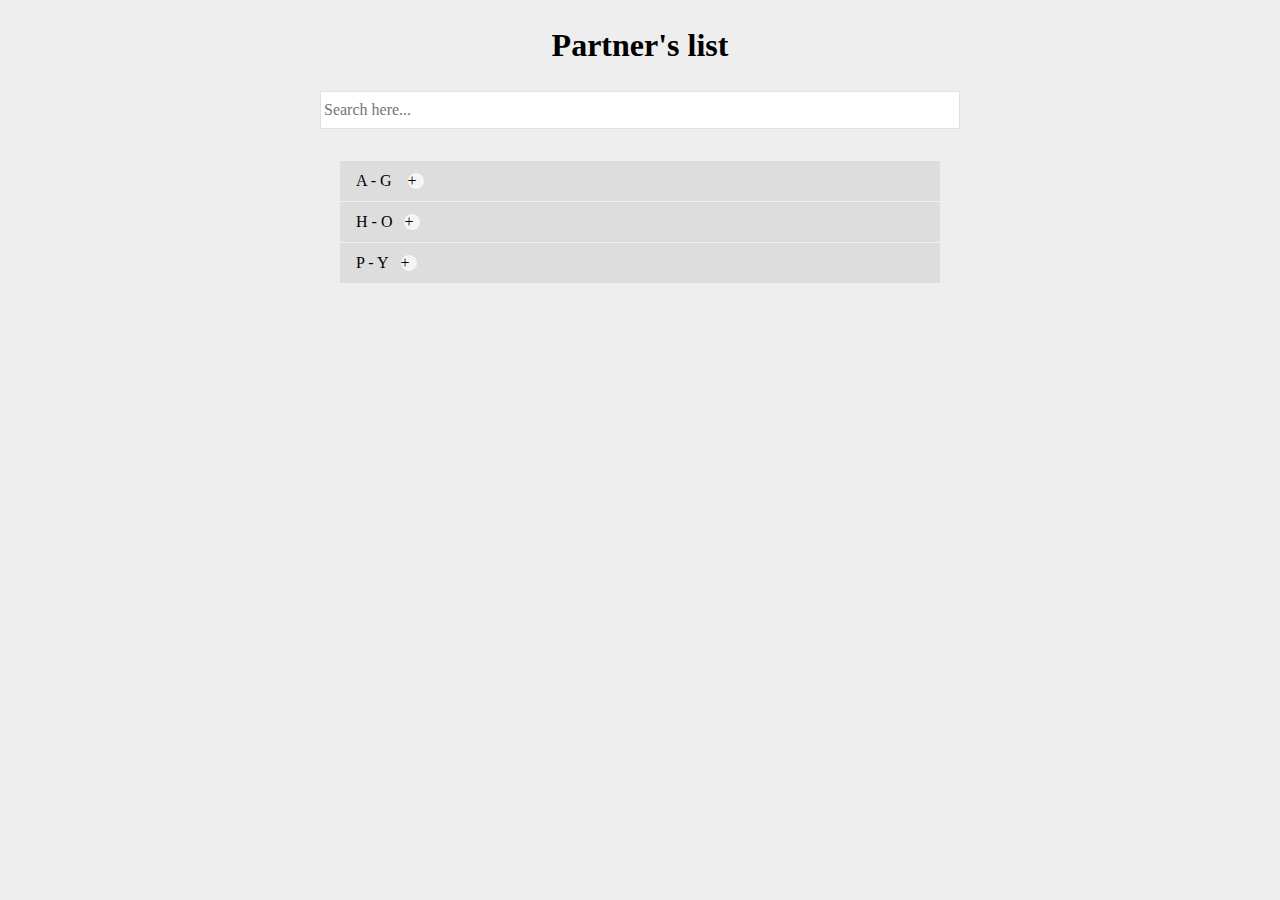
<file: docs/index.html>
<!DOCTYPE html>
<!--[if lt IE 7]>      <html class="no-js lt-ie9 lt-ie8 lt-ie7"> <![endif]-->
<!--[if IE 7]>         <html class="no-js lt-ie9 lt-ie8"> <![endif]-->
<!--[if IE 8]>         <html class="no-js lt-ie9"> <![endif]-->
<!--[if gt IE 8]><!-->
<html class="no-js">
<!--<![endif]-->

<head>
    <meta charset="utf-8">
    <meta http-equiv="X-UA-Compatible" content="IE=edge">
    <title></title>
    <meta name="description" content="">
    <meta name="viewport" content="width=device-width, initial-scale=1">
    <link rel="stylesheet" href="">
    <style>
        body,
        input,
        button {
            font-family: palatino;
            font-size: 12pt;
        }

        input {
            width: 50%;
            height: 30px;
            padding: 3px;
            border: 1px solid #DDE1E4;
            margin: 0 auto;
            display: block;
        }

        select {
            width: 50%;
            position: relative;
            left: -17px;
            margin: 0;
            border: 1px solid #DDE1E4;
            border-top: none;
            font-size: 9pt;
        }

        datalist {
            display: none;
        }

        option {
            padding: 3px;
        }

        h1 {
            text-align: center;
        }


        /* to hide datalist arrow in webkit */

        input::-webkit-calendar-picker-indicator {
            display: none;
        }
        body {
        background-color: #eee;
        line-height: 1.5;
    }

    .accordion-container {
        width: 70%;
        max-width: 600px;
        margin: 2em auto;
        background-color: #fff;
        border-radius: 1em;
    }

    .hidden-content {
        max-height: 0;
        overflow: hidden;
        cursor: pointer;
        transition: 0.3s linear;
        opacity: 0;
    }

    .hidden-content-container {
        padding: .5em 1em;
    }

    .show {
        transition: 0.3s linear;
        max-height: 80em;
        opacity: 1;
        overflow-y: scroll;
    }

    .toggle-hidden-content {
        cursor: pointer;
        background-color: #ddd;
        border-bottom: 1px solid #eee;
        padding: .5em 1em;
    }

    .date {
        display: inline-block;
    }

    .toggle-hidden-content:after {
        content: '+';
        margin-left: .75em;
        background-color: #f5f5f5;
        border-radius: .5em;
        width: 1em;
        height: 1em;
        text-align: left;
        margin: 0 0 0 .75em;
        line-height: 1em;
        display: inline-block;
        /*  transition: color .3s;*/
    }

    .toggle-hidden-content.active:after {
        content: "-";
    }
    </style>
</head>

<body>
    <!--[if lt IE 7]>
            <p class="browsehappy">You are using an <strong>outdated</strong> browser. Please <a href="#">upgrade your browser</a> to improve your experience.</p>
        <![endif]-->
        <h1>Partner's list</h1>
    <input type="text" list=text_editors class="autofiller" placeholder="Search here..." />
    <datalist id="text_editors">
        <select multiple size=8>
            <option value="Acclaim Ability"><a href="http://www.acclaimability.com/">Acclaim Ability</a>
            <option value="Agilec"><a href="https://agilec.ca/">Agilec</a>
            <option value="Algonquin College"><a href="https://www.algonquincollege.com/">Algonquin College</a>
            <option value="Boys and Girls Club of Ottawa"><a href="http://ottawa.bgccan.com/">Boys and Girls Club of
                    Ottawa</a>
            <option value="Canadian Career Academy"><a href="https://www.canadacareer.ca/">Canadian Career Academy</a>
            <option value="Canadian Centre for Men and Families"><a href="https://menandfamilies.org/">Canadian Centre
                    for Men and Families</a>
            <option value="Canadian Mental Health Association"><a href="https://cmha.ca/">Canadian Mental Health
                    Association</a>
            <option value="Capital Rainbow Refuge"><a href="http://www.capitalrainbow.ca/">Capital Rainbow Refuge</a>
            <option value="Carleton University"><a href="https://carleton.ca/">Carleton University</a>
            <option value="Catholic Centre for Immigrants"><a href="http://www.cciottawa.ca/">Catholic Centre for
                    Immigrants</a>
            <option value="Causeway Centre"> <a href="https://www.causewayworkcentre.org/">Causeway Centre</a>
            <option value="Citizen Advocacy of Ottawa"> <a href="https://www.citizenadvocacy.org/">Citizen Advocacy of
                    Ottawa</a>
            <option value="City of Ottawa"><a href="https://ottawa.ca/">City of Ottawa</a>
            <option value="Community Employment Resource Centre – Kanata"><a href="https://www.cercottawa.ca/">Community Employment Resource Centre – Kanata</a>
            <option value="Cooperation Integration Canada"><a href="http://www.cican.ca/">Cooperation Integration
                    Canada</a>
            <option value="Correctional Services of Canada"><a href="https://www.csc-scc.gc.ca/">Correctional Services
                    of Canada</a>
            <option value="CVE Inc."><a href="http://www.cve.ca/">CVE Inc.</a>
            <option value="David’s Hair Design"> David’s Hair Design
            <option value="Eastern Ottawa Resource Centre"><a href="https://www.eorc-creo.ca/">Eastern Ottawa Resource
                    Centre</a>
            <option value="Economic and Social Council of Ottawa"><a href="https://www.cesoc.ca/">Economic and Social
                    Council of Ottawa</a>
            <option value="Employment Ontario"><a href="https://www.ontario.ca/page/employment-ontario">Employment
                    Ontario</a>
            <option value="Forum for Young Canadians"><a href="http://forum.ca/?lang=en">Forum for Young Canadians</a>
            <option value="Glengarry Inter-Agency Group"><a href="https://www.giag.ca/">Glengarry Inter-Agency Group</a>
            <option value="Hire Immigrants Ottawa"><a href="http://www.hireimmigrantsottawa.ca/">Hire Immigrants
                    Ottawa</a>
            <option value="HT Hospitality Training Inc."><a href="https://www.go2ht.com/">HT Hospitality Training
                    Inc.</a>
            <option value="In-Tac"><a href="https://in-tac.ca/">In-Tac</a>
            <option value="John Howard Society"><a href="http://johnhoward.ca/">John Howard Society</a>
            <option value="Kagita Mikam"><a href="https://www.facebook.com/KagitaMikam/">Kagita Mikam</a>
            <option value="L’Envol"><a href="https://lenvol.ecolecatholique.ca/">L’Envol</a>
            <option value="La Cité Collégiale"><a href="https://www.collegelacite.ca/">La Cité Collégiale</a>
            <option value="Legal Aid Ontario"><a href="https://www.legalaid.on.ca/en/">Legal Aid Ontario</a>
            <option value="Live, Work, Play"><a href="https://liveworkplay.ca/">Live, Work, Play</a>
            <option value="March of Dimes"><a href="https://www.marchofdimes.ca/">March of Dimes</a>
            <option value="Military Family Resource Centre"><a
                    href="https://www.cafconnection.ca/National/Programs-Services/Deployment-Support/Deployment-Support-for-Families/Military-Family-Resource-Centres-(MFRC).aspx">Military
                    Family Resource Centre</a>
            <option value="Neil Squire Society"><a href="https://www.neilsquire.ca/">Neil Squire Society</a>
            <option value="Northern Lights Canada"><a
                    href="https://www.canada.ca/en/canadian-heritage/campaigns/sound-light-show.html">Northern Lights
                    Canada</a>
            <option value="O’Bois"><a href="http://oboisinternational.com/">O’Bois</a>
            <option value="Odawa Native Friendship Centre"><a href="http://www.odawa.on.ca/">Odawa Native Friendship
                    Centre</a>
            <option value="Ontario Disability Benefits"><a
                    href="https://www.mcss.gov.on.ca/en/mcss/programs/social/odsp/">Ontario Disability Benefits</a>
            <option value="Ontario Works"><a href="https://www.mcss.gov.on.ca/en/mcss/programs/social/ow/">Ontario
                    Works</a>
            <option value="Operation Come Home"><a href="http://operationcomehome.ca/">Operation Come Home</a>
            <option value="Options Bytown"><a href="https://www.optionsbytown.com/">Options Bytown</a>
            <option value="Orleans – Cumberland Resource Centre"><a href="https://www.crcoc.ca/en/">Orleans – Cumberland
                    Resource Centre</a>
            <option value="Ottawa Booth Centre"><a href="http://www.ottawaboothcentre.org/">Ottawa Booth Centre</a>
            <option value="Ottawa Catholic School Board"><a href="https://www.ocsb.ca/">Ottawa Catholic School Board</a>
            <option value="Ottawa Community Immigrant Services Organization"><a href="https://ociso.org/">Ottawa
                    Community Immigrant Services Organization</a>
            <option value="Ottawa Innercity Ministries"><a href="https://www.ottawainnercityministries.ca/">Ottawa
                    Innercity Ministries</a>
            <option value="Ottawa Mission"><a href="https://ottawamission.com/">Ottawa Mission</a>
            <option value="Parkdale Food Centre"><a href="https://parkdalefoodcentre.ca/">Parkdale Food Centre</a>
            <option value="People, Words &amp; Change"><a href="https://pwc-ottawa.ca/">People, Words &amp; Change</a>
            <option value="Performance Plus Rehabilitative Care Inc."><a
                    href="http://www.pprc.ca/en/home.aspx">Performance Plus Rehabilitative Care Inc.</a>
            <option value="Pinecrest-Queensway Community Support Centre"><a
                    href="http://www.pqchc.com/">Pinecrest-Queensway Community Support Centre</a>
            <option value="Rideau-Rockcliffe Community Resource Centre"><a
                    href="https://www.crcrr.org/en/">Rideau-Rockcliffe Community Resource Centre</a>
            <option value="Rise Asset Development"><a href="https://riseassetdevelopment.com/">Rise Asset
                    Development</a>
            <option value="Robert Half Technology"><a href="https://www.roberthalf.com/">Robert Half Technology</a>
            <option value="Rock Paper Scissors Hair Salon"> <a href="https://www.rpsottawa.com/">Rock Paper Scissors
                    Hair Salon</a>
            <option value="Royal Ottawa"> <a href="http://www.theroyal.ca/">Royal Ottawa</a>
            <option value="Salus Community Mental Health Services"> <a href="https://www.salusottawa.org/">Salus
                    Community Mental Health Services</a>
            <option value="Sandy Hill Community Resource Centre"> <a href="https://www.shchc.ca/">Sandy Hill Community
                    Resource Centre</a>
            <option value="Serenity House"> <a href="http://www.serenityhouseottawa.com/">Serenity House</a>
            <option value="Shepherds of Good Hope"> <a href="https://www.sghottawa.com/">Shepherds of Good Hope</a>
            <option value="Social Planning Council of Ottawa"> <a href="https://www.spcottawa.on.ca/">Social Planning
                    Council of Ottawa</a>
            <option value="Somerset West Community Health Centre"> <a href="https://swchc.on.ca/">Somerset West
                    Community Health Centre</a>
            <option value="St.Lawrence College"> <a href="https://www.stlawrencecollege.ca/">St.Lawrence College</a>
            <option value="The Salvation Army Bethany Hope Centre"> <a href="https://bethanyhopecentre.org/">The
                    Salvation Army Bethany Hope Centre</a>
            <option value="United Way"> <a href="http://www.unitedway.ca/">United Way</a>
            <option value="University of Ottawa"> <a href="https://www.uottawa.ca/">University of Ottawa</a>
            <option value="Vanier Community Support Centre"> <a href="http://www.cscvanier.com/">Vanier Community
                    Support Centre</a>
            <option value="Wabano"> <a href="https://wabano.com/">Wabano</a>
            <option value="Willis College"> <a href="https://info.williscollege.com/">Willis College</a>
            <option value="World Skills, Ottawa"> <a href="https://ottawa-worldskills.org/">World Skills, Ottawa</a>
            <option value="YMCA"> <a href="https://ywcacanada.ca/">YMCA</a>
            <option value="Youth Services Bureau"> <a href="https://www.ysb.ca/">Youth Services Bureau</a>
            <option value="Youturn"> <a href="https://www.youturn.ca/">Youturn</a>
        </select>
    </datalist>
    <div class="accordion-container">
        <div class="toggle-hidden-content">A - G </div>

        <div class="hidden-content">
            <div class="hidden-content-container">
                <a href="http://www.acclaimability.com/">Acclaim Ability</a><br>
                <a href="https://agilec.ca/">Agilec</a><br>
                <a href="https://www.algonquincollege.com/">Algonquin College</a><br>
                <a href="http://ottawa.bgccan.com/">Boys and Girls Club of Ottawa</a><br>
                <a href="https://www.canadacareer.ca/">Canadian Career Academy</a><br>
                <a href="https://menandfamilies.org/">Canadian Centre for Men and Families</a><br>
                <a href="https://cmha.ca/">Canadian Mental Health Association</a><br>
                <a href="http://www.capitalrainbow.ca/">Capital Rainbow Refuge</a><br>
                <a href="https://carleton.ca/">Carleton University</a><br>
                <a href="http://www.cciottawa.ca/">Catholic Centre for Immigrants</a><br>
                <a href="https://www.causewayworkcentre.org/">Causeway Centre</a><br>
                <a href="https://www.citizenadvocacy.org/">Citizen Advocacy of Ottawa</a><br>
                <a href="https://ottawa.ca/">City of Ottawa</a><br>
                <a href="https://www.cercottawa.ca/">Community Employment Resource Centre – Kanata</a><br>
                <a href="http://www.cican.ca/">Cooperation Integration Canada</a><br>
                <a href="https://www.csc-scc.gc.ca/">Correctional Services of Canada</a><br>
                <a href="http://www.cve.ca/">CVE Inc.</a><br>
                David’s Hair Design<br>
                <a href="https://www.eorc-creo.ca/">Eastern Ottawa Resource Centre</a><br>
                <a href="https://www.cesoc.ca/">Economic and Social Council of Ottawa</a><br>
                <a href="https://www.ontario.ca/page/employment-ontario">Employment Ontario</a><br>
                <a href="http://forum.ca/?lang=en">Forum for Young Canadians</a><br>
                <a href="https://www.giag.ca/">Glengarry Inter-Agency Group</a><br>
            </div>
        </div>

        <div class="toggle-hidden-content">H - O</div>

        <div class="hidden-content">
            <div class="hidden-content-container">
                <a href="http://www.hireimmigrantsottawa.ca/">Hire Immigrants Ottawa</a><br>
                <a href="https://www.go2ht.com/">HT Hospitality Training Inc.</a><br>
                <a href="https://in-tac.ca/">In-Tac</a><br>
                <a href="http://johnhoward.ca/">John Howard Society</a><br>
                <a href="https://www.facebook.com/KagitaMikam/">Kagita Mikam</a><br>
                <a href="https://lenvol.ecolecatholique.ca/">L’Envol</a><br>
                <a href="https://www.collegelacite.ca/">La Cité Collégiale</a><br>
                <a href="https://www.legalaid.on.ca/en/">Legal Aid Ontario</a><br>
                <a href="https://liveworkplay.ca/">Live, Work, Play</a><br>
                <a href="https://www.marchofdimes.ca/">March of Dimes</a><br>
                <a href="https://www.cafconnection.ca/National/Programs-Services/Deployment-Support/Deployment-Support-for-Families/Military-Family-Resource-Centres-(MFRC).aspx">Military
                    Family Resource Centre</a><br>
                <a href="https://www.neilsquire.ca/">Neil Squire Society</a><br>
                <a href="https://www.canada.ca/en/canadian-heritage/campaigns/sound-light-show.html">Northern Lights Canada</a><br>
                <a href="http://oboisinternational.com/">O’Bois</a><br>
                <a href="http://www.odawa.on.ca/">Odawa Native Friendship Centre</a><br>
                <a href="https://www.mcss.gov.on.ca/en/mcss/programs/social/odsp/">Ontario Disability Benefits</a><br>
               <a href="https://www.mcss.gov.on.ca/en/mcss/programs/social/ow/">Ontario Works</a><br>
                <a href="http://operationcomehome.ca/">Operation Come Home</a><br>
                <a href="https://www.optionsbytown.com/">Options Bytown</a><br>
                <a href="https://www.crcoc.ca/en/">Orleans – Cumberland
                    Resource Centre</a><br>
                <a href="http://www.ottawaboothcentre.org/">Ottawa Booth Centre</a><br>
                <a href="https://www.ocsb.ca/">Ottawa Catholic School Board</a><br>
                <a href="https://ociso.org/">Ottawa Community Immigrant Services Organization</a><br>
                <a href="https://www.ottawainnercityministries.ca/">Ottawa Innercity Ministries</a><br>
                <a href="https://ottawamission.com/">Ottawa Mission</a><br>
            </div>
        </div>

        <div class="toggle-hidden-content">P - Y</div>
        <div class="hidden-content">
            <div class="hidden-content-container">
                <a href="https://parkdalefoodcentre.ca/">Parkdale Food Centre</a><br>
                <a href="https://pwc-ottawa.ca/">People, Words &amp; Change</a><br>
                <a href="http://www.pprc.ca/en/home.aspx">Performance Plus Rehabilitative Care Inc.</a><br>
                <a href="http://www.pqchc.com/">Pinecrest-Queensway Community Support Centre</a><br>
                <a href="https://www.crcrr.org/en/">Rideau-Rockcliffe Community Resource Centre</a><br>
                <a href="https://riseassetdevelopment.com/">Rise Asset Development</a><br>
                <a href="https://www.roberthalf.com/">Robert Half Technology</a><br>
                <a href="https://www.rpsottawa.com/">Rock Paper Scissors Hair Salon</a><br>
                <a href="http://www.theroyal.ca/">Royal Ottawa</a><br>
                <a href="https://www.salusottawa.org/">Salus Community Mental Health Services</a><br>
                <a href="https://www.shchc.ca/">Sandy Hill Community Resource Centre</a><br>
                <a href="http://www.serenityhouseottawa.com/">Serenity House</a><br>
                <a href="https://www.sghottawa.com/">Shepherds of Good Hope</a><br>
                <a href="https://www.spcottawa.on.ca/">Social Planning Council of Ottawa</a><br>
                <a href="https://swchc.on.ca/">Somerset West Community Health Centre</a><br>
                <a href="https://www.stlawrencecollege.ca/">St.Lawrence College</a><br>
                <a href="https://bethanyhopecentre.org/">The Salvation Army Bethany Hope Centre</a><br>
                <a href="http://www.unitedway.ca/">United Way</a><br>
                <a href="https://www.uottawa.ca/">University of Ottawa</a><br>
                <a href="http://www.cscvanier.com/">Vanier Community Support Centre</a><br>
                <a href="https://wabano.com/">Wabano</a><br>
                <a href="https://info.williscollege.com/">Willis College</a><br>
                <a href="https://ottawa-worldskills.org/">World Skills, Ottawa</a><br>
                <a href="https://ywcacanada.ca/">YMCA</a><br>
                <a href="https://www.ysb.ca/">Youth Services Bureau</a><br>
                <a href="https://www.youturn.ca/">Youturn</a><br>
            </div>
        </div>
    </div>
    <script async defer>
        var toggleHiddenContentButtons = document.getElementsByClassName("toggle-hidden-content");

        var i;

        for (i = 0; i < toggleHiddenContentButtons.length; i++) {
            toggleHiddenContentButtons[i].onclick = function (e) {
                this.classList.toggle("active");
                this.nextElementSibling.classList.toggle("show");
            }
        }
    </script>
    <script async defer>
        button = document.querySelector('button');
        datalist = document.querySelector('datalist');
        select = document.querySelector('select');
        options = select.options;

        /* on arrow button click, show/hide the DDL*/
        button.addEventListener('click', toggle_ddl);

        function toggle_ddl() {
            if (datalist.style.display === '') {
                datalist.style.display = 'block';
                this.textContent = "▲";
                /* If input already has a value, select that option from DDL */
                var val = input.value;
                for (var i = 0; i < options.length; i++) {
                    if (options[i].text === val) {
                        select.selectedIndex = i;
                        break;
                    }
                }
            } else hide_select();
        }

        /* when user selects an option from DDL, write it to text field */
        select.addEventListener('change', fill_input);

        function fill_input() {
            input.value = options[this.selectedIndex].value;
            hide_select();
        }

        /* when user wants to type in text field, hide DDL */
        input = document.querySelector('input');
        input.addEventListener('focus', hide_select);

        function hide_select() {
            datalist.style.display = '';
            button.textContent = "▼";
        }

        /////////////////////////////////

        function fillValues() {
            var value = $("#fromInput").val();
            var fields = $(".autofiller");
            fields.each(function (i) {
                $(this).val(value);
            });
        }

        $("#filler").click(fillValues);
    </script>
</body>

</html>
</file>
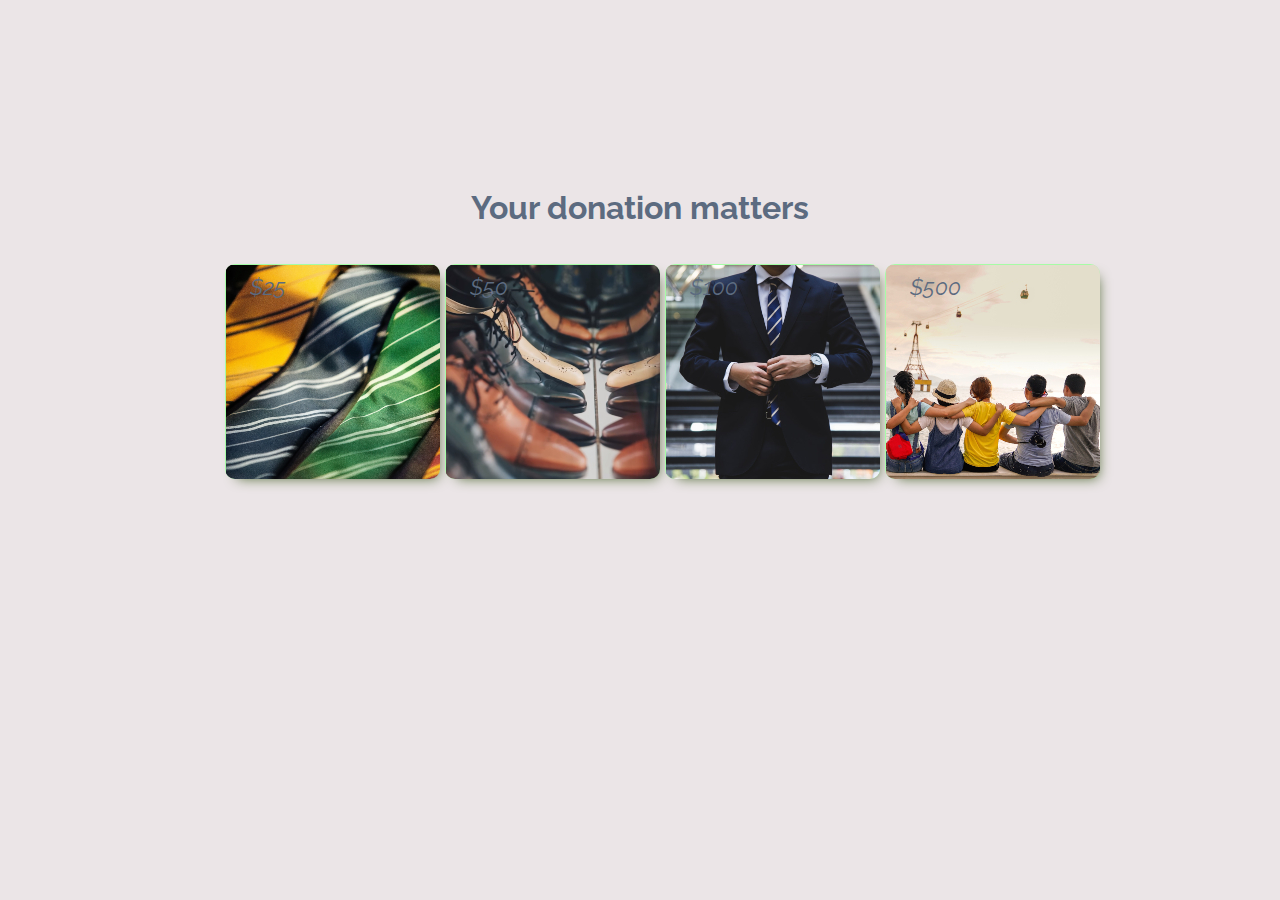
<file: donation infographics/index.html>
<!DOCTYPE html>
<!--[if lt IE 7]>      <html class="no-js lt-ie9 lt-ie8 lt-ie7"> <![endif]-->
<!--[if IE 7]>         <html class="no-js lt-ie9 lt-ie8"> <![endif]-->
<!--[if IE 8]>         <html class="no-js lt-ie9"> <![endif]-->
<!--[if gt IE 8]><!--> <html class="no-js"> <!--<![endif]-->
    <head>
        <meta charset="utf-8">
        <meta http-equiv="X-UA-Compatible" content="IE=edge">
        <title>Donation infographics</title>
        <meta name="description" content="">
        <meta name="viewport" content="width=device-width, initial-scale=1">
        <link rel="stylesheet" href="styles.css">
        <link rel="stylesheet" href="https://use.fontawesome.com/releases/v5.8.2/css/all.css"
        integrity="sha384-oS3vJWv+0UjzBfQzYUhtDYW+Pj2yciDJxpsK1OYPAYjqT085Qq/1cq5FLXAZQ7Ay" crossorigin="anonymous">
        <link href="https://fonts.googleapis.com/css?family=Raleway:400,700|Roboto+Slab&display=swap" rel="stylesheet">
    </head>
    <body>
        <!--[if lt IE 7]>
            <p class="browsehappy">You are using an <strong>outdated</strong> browser. Please <a href="#">upgrade your browser</a> to improve your experience.</p>
        <![endif]-->

        <div class="demo-container wrapper">
	        <h1>Your donation matters</h1>
            <!-- start: section -->
            <section id="items" class="clearfix">
                <ul>
            
                    <li>
                        <div>
                            <div class="overlay-i">
                                <i class="fas fa-tags fa-lg">
                                <div class="overlay-span">
                                    $25
                                </div>
                                </i>
                            </div>
                            
                            <p>Provides him accessories for an interview or employment setting like a tie or shirt.</p>
                            <img alt="" src="tie.jpg" /></div>
                    </li>
                    <li>
                        <div>
                                <div class="overlay-i">
                                        <i class="fas fa-tags fa-lg">
                                        <div class="overlay-span">
                                            $50
                                        </div>
                                        </i>
                                    </div>
                            <p>Buys a blazer or pair of shoes for his interview.</p>
                            <img alt="" src="shoes.jpg" /> </div>
                    </li>
                    <li>
                        <div>
                                <div class="overlay-i">
                                        <i class="fas fa-tags fa-lg">
                                        <div class="overlay-span-large">
                                            $100
                                        </div>
                                        </i>
                                    </div>
                            <p>Provides 3 economically disadvantaged men access to our services.</p>
                            <img alt="" src="suit.jpg" /> </div>
                    </li>
                    <li>
                        <div>
                                <div class="overlay-i">
                                        <i class="fas fa-tags fa-lg">
                                        <div class="overlay-span-large">
                                            $500
                                        </div>
                                        </i>
                                    </div>
                            <p>Allows us to provide one month of services to our clients.</p>
                            <img alt="" src="friends.jpg" /> </div>
                    </li>
            
                </ul>
            </section>
            <!-- stop: section -->
            
        </div>
        <script src="" async defer></script>
    </body>
</html>
</file>
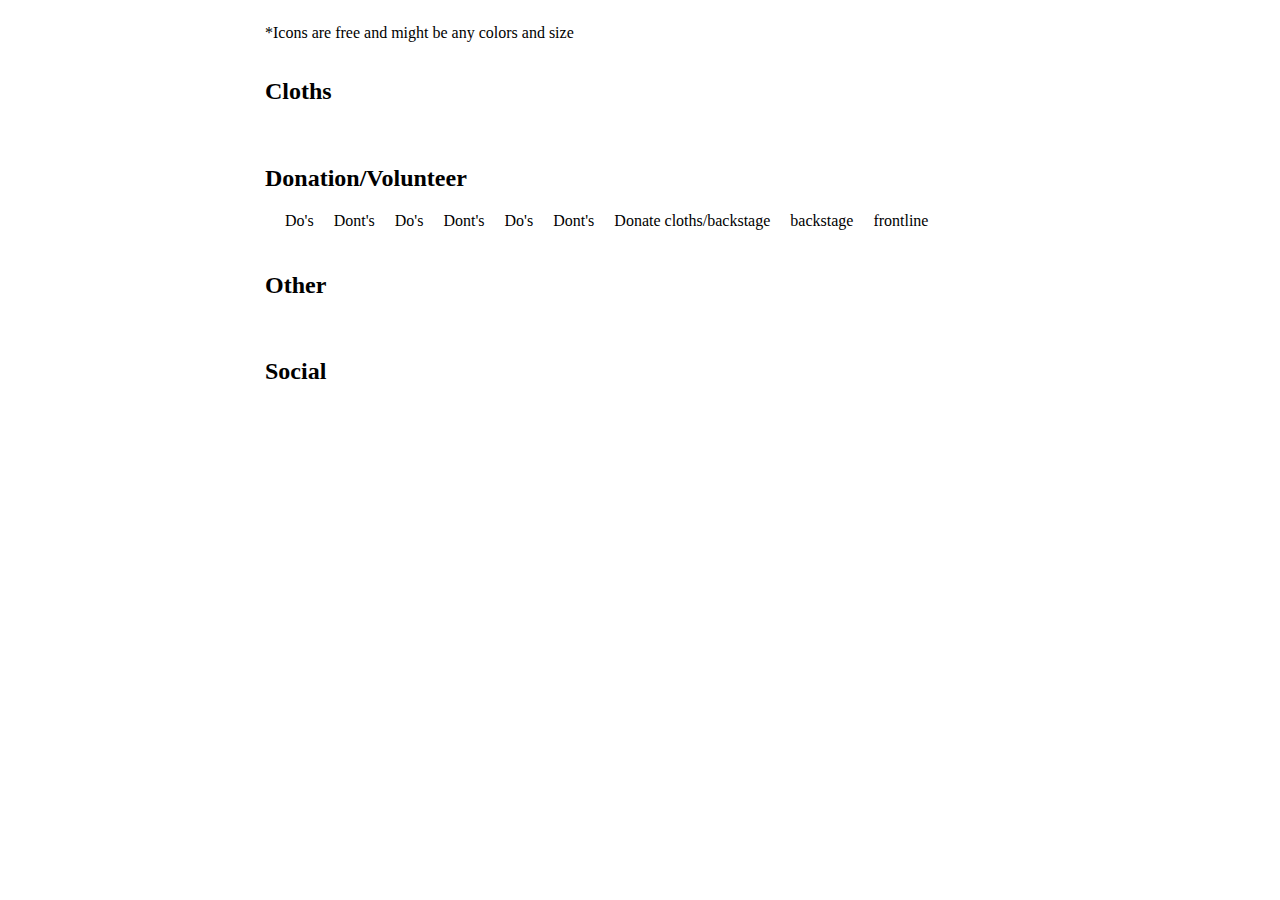
<file: icons/index.html>
<!DOCTYPE html>
<!--[if lt IE 7]>      <html class="no-js lt-ie9 lt-ie8 lt-ie7"> <![endif]-->
<!--[if IE 7]>         <html class="no-js lt-ie9 lt-ie8"> <![endif]-->
<!--[if IE 8]>         <html class="no-js lt-ie9"> <![endif]-->
<!--[if gt IE 8]><!-->
<html class="no-js">
<!--<![endif]-->

<head>
    <meta charset="utf-8">
    <meta http-equiv="X-UA-Compatible" content="IE=edge">
    <title>SHS Icons file</title>
    <meta name="description" content="">
    <meta name="viewport" content="width=device-width, initial-scale=1">
    <link rel="stylesheet" href="styles.css">
    <link rel="stylesheet" href="https://use.fontawesome.com/releases/v5.8.2/css/all.css"
        integrity="sha384-oS3vJWv+0UjzBfQzYUhtDYW+Pj2yciDJxpsK1OYPAYjqT085Qq/1cq5FLXAZQ7Ay" crossorigin="anonymous">
</head>

<body>
    <div class="box">
        <p>*Icons are free and might be any colors and size</p>
        <h2>Cloths</h2>
        <div class="flex-container">
            <i class="fab fa-black-tie fa-7x"></i>
            <i class="fas fa-user-tie fa-7x"></i>
            <i class="fas fa-shoe-prints fa-7x"></i>
            <i class="fas fa-socks fa-7x"></i>
            <i class="fas fa-tshirt fa-7x"></i>
            <i class="fas fa-briefcase fa-7x"></i>
            <i class="fas fa-mitten fa-7x"></i>
        </div>
        <h2>Donation/Volunteer</h2>
        <div class="flex-container">
            <i class="far fa-thumbs-up fa-7x"></i>Do's
            <i class="far fa-thumbs-down fa-7x"></i>Dont's
            <i class="fas fa-check fa-7x"></i>Do's
            <i class="fas fa-times fa-7x"></i>Dont's
            <i class="far fa-smile-beam fa-7x"></i>Do's
            <i class="far fa-frown fa-7x"></i>Dont's
            <i class="fas fa-people-carry fa-7x"></i>Donate cloths/backstage
            <i class="fas fa-person-booth fa-7x"></i>backstage
            <i class="fas fa-user-friends fa-7x"></i>frontline
            <i class="far fa-clock fa-7x"></i>
            <i class="fas fa-donate fa-7x"></i>
            <i class="fas fa-hand-holding-usd fa-7x"></i>
            <i class="fas fa-hand-holding-heart fa-7x"></i>
            <i class="fas fa-hands-helping fa-7x"></i>
            <i class="far fa-hand-paper fa-7x"></i>
        </div>
        <h2>Other</h2>
        <div class="flex-container">
            <i class="far fa-check-circle fa-7x"></i>
            <i class="fas fa-check fa-7x"></i>
            <i class="fas fa-tags fa-7x"></i>

            <i class="fas fa-handshake fa-7x"></i>
            <i class="fas fa-tasks fa-7x"></i>
        </div>
        <h2>Social </h2>
        <div class="flex-container">
            <i class="fab fa-twitter fa-7x"></i>
            <i class="fab fa-facebook fa-7x"></i>
            <i class="fab fa-linkedin fa-7x"></i>
        </div>
    </div>

    <script src="" async defer></script>
</body>

</html>
</file>
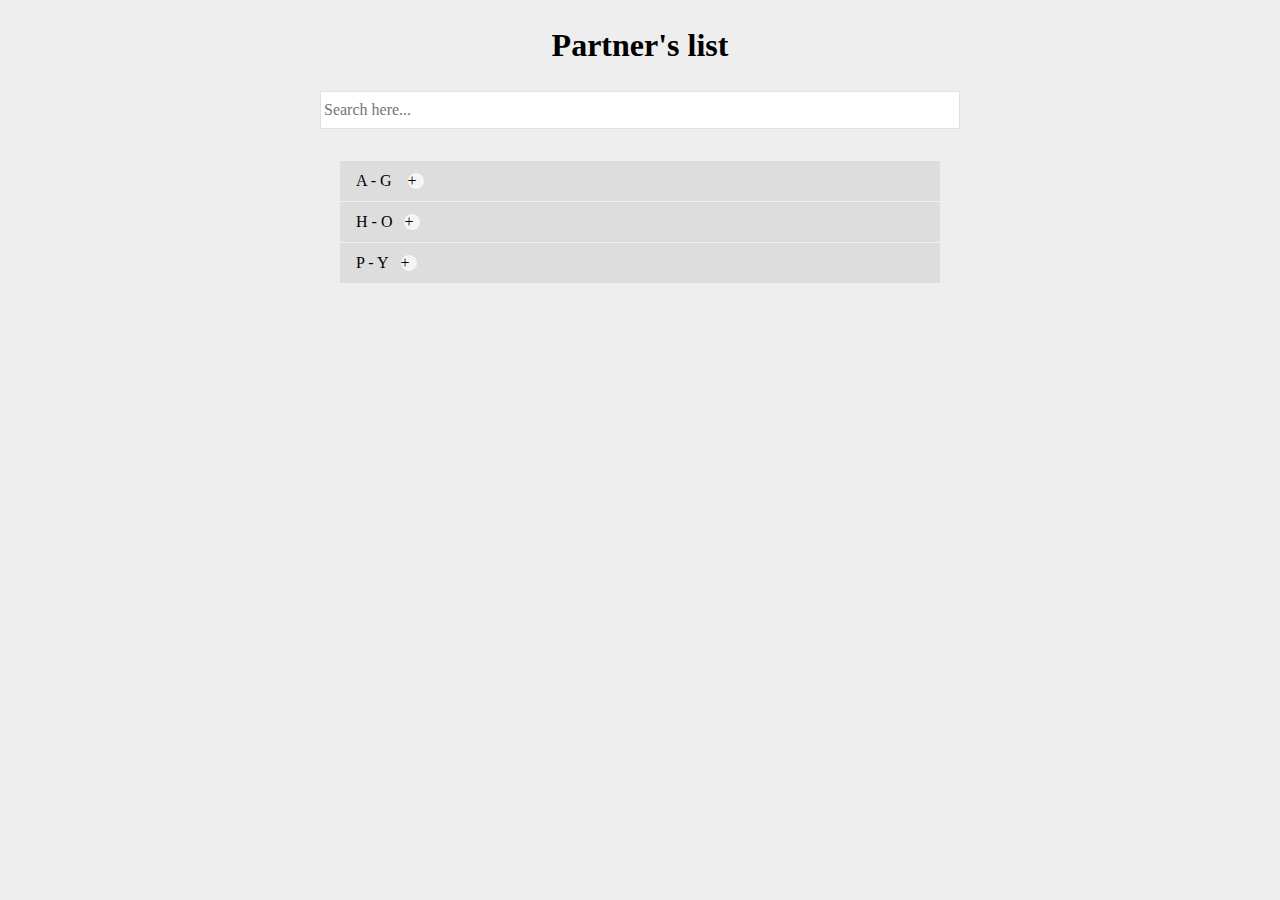
<file: docs/index.html.html>
<!DOCTYPE html>
<!--[if lt IE 7]>      <html class="no-js lt-ie9 lt-ie8 lt-ie7"> <![endif]-->
<!--[if IE 7]>         <html class="no-js lt-ie9 lt-ie8"> <![endif]-->
<!--[if IE 8]>         <html class="no-js lt-ie9"> <![endif]-->
<!--[if gt IE 8]><!-->
<html class="no-js">
<!--<![endif]-->

<head>
    <meta charset="utf-8">
    <meta http-equiv="X-UA-Compatible" content="IE=edge">
    <title></title>
    <meta name="description" content="">
    <meta name="viewport" content="width=device-width, initial-scale=1">
    <link rel="stylesheet" href="">
    <style>
        body,
        input,
        button {
            font-family: palatino;
            font-size: 12pt;
        }

        input {
            width: 50%;
            height: 30px;
            padding: 3px;
            border: 1px solid #DDE1E4;
            margin: 0 auto;
            display: block;
        }

        select {
            width: 50%;
            position: relative;
            left: -17px;
            margin: 0;
            border: 1px solid #DDE1E4;
            border-top: none;
            font-size: 9pt;
        }

        datalist {
            display: none;
        }

        option {
            padding: 3px;
        }

        h1 {
            text-align: center;
        }


        /* to hide datalist arrow in webkit */

        input::-webkit-calendar-picker-indicator {
            display: none;
        }
        body {
        background-color: #eee;
        line-height: 1.5;
    }

    .accordion-container {
        width: 70%;
        max-width: 600px;
        margin: 2em auto;
        background-color: #fff;
        border-radius: 1em;
    }

    .hidden-content {
        max-height: 0;
        overflow: hidden;
        cursor: pointer;
        transition: 0.3s linear;
        opacity: 0;
    }

    .hidden-content-container {
        padding: .5em 1em;
    }

    .show {
        transition: 0.3s linear;
        max-height: 80em;
        opacity: 1;
        overflow-y: scroll;
    }

    .toggle-hidden-content {
        cursor: pointer;
        background-color: #ddd;
        border-bottom: 1px solid #eee;
        padding: .5em 1em;
    }

    .date {
        display: inline-block;
    }

    .toggle-hidden-content:after {
        content: '+';
        margin-left: .75em;
        background-color: #f5f5f5;
        border-radius: .5em;
        width: 1em;
        height: 1em;
        text-align: left;
        margin: 0 0 0 .75em;
        line-height: 1em;
        display: inline-block;
        /*  transition: color .3s;*/
    }

    .toggle-hidden-content.active:after {
        content: "-";
    }
    </style>
</head>

<body>
    <!--[if lt IE 7]>
            <p class="browsehappy">You are using an <strong>outdated</strong> browser. Please <a href="#">upgrade your browser</a> to improve your experience.</p>
        <![endif]-->
        <h1>Partner's list</h1>
    <input type="text" list=text_editors class="autofiller" placeholder="Search here..." />
    <datalist id="text_editors">
        <select multiple size=8>
            <option value="Acclaim Ability"><a href="http://www.acclaimability.com/">Acclaim Ability</a>
            <option value="Agilec"><a href="https://agilec.ca/">Agilec</a>
            <option value="Algonquin College"><a href="https://www.algonquincollege.com/">Algonquin College</a>
            <option value="Boys and Girls Club of Ottawa"><a href="http://ottawa.bgccan.com/">Boys and Girls Club of
                    Ottawa</a>
            <option value="Canadian Career Academy"><a href="https://www.canadacareer.ca/">Canadian Career Academy</a>
            <option value="Canadian Centre for Men and Families"><a href="https://menandfamilies.org/">Canadian Centre
                    for Men and Families</a>
            <option value="Canadian Mental Health Association"><a href="https://cmha.ca/">Canadian Mental Health
                    Association</a>
            <option value="Capital Rainbow Refuge"><a href="http://www.capitalrainbow.ca/">Capital Rainbow Refuge</a>
            <option value="Carleton University"><a href="https://carleton.ca/">Carleton University</a>
            <option value="Catholic Centre for Immigrants"><a href="http://www.cciottawa.ca/">Catholic Centre for
                    Immigrants</a>
            <option value="Causeway Centre"> <a href="https://www.causewayworkcentre.org/">Causeway Centre</a>
            <option value="Citizen Advocacy of Ottawa"> <a href="https://www.citizenadvocacy.org/">Citizen Advocacy of
                    Ottawa</a>
            <option value="City of Ottawa"><a href="https://ottawa.ca/">City of Ottawa</a>
            <option value="Community Employment Resource Centre – Kanata"><a href="https://www.cercottawa.ca/">Community Employment Resource Centre – Kanata</a>
            <option value="Cooperation Integration Canada"><a href="http://www.cican.ca/">Cooperation Integration
                    Canada</a>
            <option value="Correctional Services of Canada"><a href="https://www.csc-scc.gc.ca/">Correctional Services
                    of Canada</a>
            <option value="CVE Inc."><a href="http://www.cve.ca/">CVE Inc.</a>
            <option value="David’s Hair Design"> David’s Hair Design
            <option value="Eastern Ottawa Resource Centre"><a href="https://www.eorc-creo.ca/">Eastern Ottawa Resource
                    Centre</a>
            <option value="Economic and Social Council of Ottawa"><a href="https://www.cesoc.ca/">Economic and Social
                    Council of Ottawa</a>
            <option value="Employment Ontario"><a href="https://www.ontario.ca/page/employment-ontario">Employment
                    Ontario</a>
            <option value="Forum for Young Canadians"><a href="http://forum.ca/?lang=en">Forum for Young Canadians</a>
            <option value="Glengarry Inter-Agency Group"><a href="https://www.giag.ca/">Glengarry Inter-Agency Group</a>
            <option value="Hire Immigrants Ottawa"><a href="http://www.hireimmigrantsottawa.ca/">Hire Immigrants
                    Ottawa</a>
            <option value="HT Hospitality Training Inc."><a href="https://www.go2ht.com/">HT Hospitality Training
                    Inc.</a>
            <option value="In-Tac"><a href="https://in-tac.ca/">In-Tac</a>
            <option value="John Howard Society"><a href="http://johnhoward.ca/">John Howard Society</a>
            <option value="Kagita Mikam"><a href="https://www.facebook.com/KagitaMikam/">Kagita Mikam</a>
            <option value="L’Envol"><a href="https://lenvol.ecolecatholique.ca/">L’Envol</a>
            <option value="La Cité Collégiale"><a href="https://www.collegelacite.ca/">La Cité Collégiale</a>
            <option value="Legal Aid Ontario"><a href="https://www.legalaid.on.ca/en/">Legal Aid Ontario</a>
            <option value="Live, Work, Play"><a href="https://liveworkplay.ca/">Live, Work, Play</a>
            <option value="March of Dimes"><a href="https://www.marchofdimes.ca/">March of Dimes</a>
            <option value="Military Family Resource Centre"><a
                    href="https://www.cafconnection.ca/National/Programs-Services/Deployment-Support/Deployment-Support-for-Families/Military-Family-Resource-Centres-(MFRC).aspx">Military
                    Family Resource Centre</a>
            <option value="Neil Squire Society"><a href="https://www.neilsquire.ca/">Neil Squire Society</a>
            <option value="Northern Lights Canada"><a
                    href="https://www.canada.ca/en/canadian-heritage/campaigns/sound-light-show.html">Northern Lights
                    Canada</a>
            <option value="O’Bois"><a href="http://oboisinternational.com/">O’Bois</a>
            <option value="Odawa Native Friendship Centre"><a href="http://www.odawa.on.ca/">Odawa Native Friendship
                    Centre</a>
            <option value="Ontario Disability Benefits"><a
                    href="https://www.mcss.gov.on.ca/en/mcss/programs/social/odsp/">Ontario Disability Benefits</a>
            <option value="Ontario Works"><a href="https://www.mcss.gov.on.ca/en/mcss/programs/social/ow/">Ontario
                    Works</a>
            <option value="Operation Come Home"><a href="http://operationcomehome.ca/">Operation Come Home</a>
            <option value="Options Bytown"><a href="https://www.optionsbytown.com/">Options Bytown</a>
            <option value="Orleans – Cumberland Resource Centre"><a href="https://www.crcoc.ca/en/">Orleans – Cumberland
                    Resource Centre</a>
            <option value="Ottawa Booth Centre"><a href="http://www.ottawaboothcentre.org/">Ottawa Booth Centre</a>
            <option value="Ottawa Catholic School Board"><a href="https://www.ocsb.ca/">Ottawa Catholic School Board</a>
            <option value="Ottawa Community Immigrant Services Organization"><a href="https://ociso.org/">Ottawa
                    Community Immigrant Services Organization</a>
            <option value="Ottawa Innercity Ministries"><a href="https://www.ottawainnercityministries.ca/">Ottawa
                    Innercity Ministries</a>
            <option value="Ottawa Mission"><a href="https://ottawamission.com/">Ottawa Mission</a>
            <option value="Parkdale Food Centre"><a href="https://parkdalefoodcentre.ca/">Parkdale Food Centre</a>
            <option value="People, Words &amp; Change"><a href="https://pwc-ottawa.ca/">People, Words &amp; Change</a>
            <option value="Performance Plus Rehabilitative Care Inc."><a
                    href="http://www.pprc.ca/en/home.aspx">Performance Plus Rehabilitative Care Inc.</a>
            <option value="Pinecrest-Queensway Community Support Centre"><a
                    href="http://www.pqchc.com/">Pinecrest-Queensway Community Support Centre</a>
            <option value="Rideau-Rockcliffe Community Resource Centre"><a
                    href="https://www.crcrr.org/en/">Rideau-Rockcliffe Community Resource Centre</a>
            <option value="Rise Asset Development"><a href="https://riseassetdevelopment.com/">Rise Asset
                    Development</a>
            <option value="Robert Half Technology"><a href="https://www.roberthalf.com/">Robert Half Technology</a>
            <option value="Rock Paper Scissors Hair Salon"> <a href="https://www.rpsottawa.com/">Rock Paper Scissors
                    Hair Salon</a>
            <option value="Royal Ottawa"> <a href="http://www.theroyal.ca/">Royal Ottawa</a>
            <option value="Salus Community Mental Health Services"> <a href="https://www.salusottawa.org/">Salus
                    Community Mental Health Services</a>
            <option value="Sandy Hill Community Resource Centre"> <a href="https://www.shchc.ca/">Sandy Hill Community
                    Resource Centre</a>
            <option value="Serenity House"> <a href="http://www.serenityhouseottawa.com/">Serenity House</a>
            <option value="Shepherds of Good Hope"> <a href="https://www.sghottawa.com/">Shepherds of Good Hope</a>
            <option value="Social Planning Council of Ottawa"> <a href="https://www.spcottawa.on.ca/">Social Planning
                    Council of Ottawa</a>
            <option value="Somerset West Community Health Centre"> <a href="https://swchc.on.ca/">Somerset West
                    Community Health Centre</a>
            <option value="St.Lawrence College"> <a href="https://www.stlawrencecollege.ca/">St.Lawrence College</a>
            <option value="The Salvation Army Bethany Hope Centre"> <a href="https://bethanyhopecentre.org/">The
                    Salvation Army Bethany Hope Centre</a>
            <option value="United Way"> <a href="http://www.unitedway.ca/">United Way</a>
            <option value="University of Ottawa"> <a href="https://www.uottawa.ca/">University of Ottawa</a>
            <option value="Vanier Community Support Centre"> <a href="http://www.cscvanier.com/">Vanier Community
                    Support Centre</a>
            <option value="Wabano"> <a href="https://wabano.com/">Wabano</a>
            <option value="Willis College"> <a href="https://info.williscollege.com/">Willis College</a>
            <option value="World Skills, Ottawa"> <a href="https://ottawa-worldskills.org/">World Skills, Ottawa</a>
            <option value="YMCA"> <a href="https://ywcacanada.ca/">YMCA</a>
            <option value="Youth Services Bureau"> <a href="https://www.ysb.ca/">Youth Services Bureau</a>
            <option value="Youturn"> <a href="https://www.youturn.ca/">Youturn</a>
        </select>
    </datalist>
    <div class="accordion-container">
        <div class="toggle-hidden-content">A - G </div>

        <div class="hidden-content">
            <div class="hidden-content-container">
                <a href="http://www.acclaimability.com/">Acclaim Ability</a><br>
                <a href="https://agilec.ca/">Agilec</a><br>
                <a href="https://www.algonquincollege.com/">Algonquin College</a><br>
                <a href="http://ottawa.bgccan.com/">Boys and Girls Club of Ottawa</a><br>
                <a href="https://www.canadacareer.ca/">Canadian Career Academy</a><br>
                <a href="https://menandfamilies.org/">Canadian Centre for Men and Families</a><br>
                <a href="https://cmha.ca/">Canadian Mental Health Association</a><br>
                <a href="http://www.capitalrainbow.ca/">Capital Rainbow Refuge</a><br>
                <a href="https://carleton.ca/">Carleton University</a><br>
                <a href="http://www.cciottawa.ca/">Catholic Centre for Immigrants</a><br>
                <a href="https://www.causewayworkcentre.org/">Causeway Centre</a><br>
                <a href="https://www.citizenadvocacy.org/">Citizen Advocacy of Ottawa</a><br>
                <a href="https://ottawa.ca/">City of Ottawa</a><br>
                <a href="https://www.cercottawa.ca/">Community Employment Resource Centre – Kanata</a><br>
                <a href="http://www.cican.ca/">Cooperation Integration Canada</a><br>
                <a href="https://www.csc-scc.gc.ca/">Correctional Services of Canada</a><br>
                <a href="http://www.cve.ca/">CVE Inc.</a><br>
                David’s Hair Design<br>
                <a href="https://www.eorc-creo.ca/">Eastern Ottawa Resource Centre</a><br>
                <a href="https://www.cesoc.ca/">Economic and Social Council of Ottawa</a><br>
                <a href="https://www.ontario.ca/page/employment-ontario">Employment Ontario</a><br>
                <a href="http://forum.ca/?lang=en">Forum for Young Canadians</a><br>
                <a href="https://www.giag.ca/">Glengarry Inter-Agency Group</a><br>
            </div>
        </div>

        <div class="toggle-hidden-content">H - O</div>

        <div class="hidden-content">
            <div class="hidden-content-container">
                <a href="http://www.hireimmigrantsottawa.ca/">Hire Immigrants Ottawa</a><br>
                <a href="https://www.go2ht.com/">HT Hospitality Training Inc.</a><br>
                <a href="https://in-tac.ca/">In-Tac</a><br>
                <a href="http://johnhoward.ca/">John Howard Society</a><br>
                <a href="https://www.facebook.com/KagitaMikam/">Kagita Mikam</a><br>
                <a href="https://lenvol.ecolecatholique.ca/">L’Envol</a><br>
                <a href="https://www.collegelacite.ca/">La Cité Collégiale</a><br>
                <a href="https://www.legalaid.on.ca/en/">Legal Aid Ontario</a><br>
                <a href="https://liveworkplay.ca/">Live, Work, Play</a><br>
                <a href="https://www.marchofdimes.ca/">March of Dimes</a><br>
                <a href="https://www.cafconnection.ca/National/Programs-Services/Deployment-Support/Deployment-Support-for-Families/Military-Family-Resource-Centres-(MFRC).aspx">Military
                    Family Resource Centre</a><br>
                <a href="https://www.neilsquire.ca/">Neil Squire Society</a><br>
                <a href="https://www.canada.ca/en/canadian-heritage/campaigns/sound-light-show.html">Northern Lights Canada</a><br>
                <a href="http://oboisinternational.com/">O’Bois</a><br>
                <a href="http://www.odawa.on.ca/">Odawa Native Friendship Centre</a><br>
                <a href="https://www.mcss.gov.on.ca/en/mcss/programs/social/odsp/">Ontario Disability Benefits</a><br>
               <a href="https://www.mcss.gov.on.ca/en/mcss/programs/social/ow/">Ontario Works</a><br>
                <a href="http://operationcomehome.ca/">Operation Come Home</a><br>
                <a href="https://www.optionsbytown.com/">Options Bytown</a><br>
                <a href="https://www.crcoc.ca/en/">Orleans – Cumberland
                    Resource Centre</a><br>
                <a href="http://www.ottawaboothcentre.org/">Ottawa Booth Centre</a><br>
                <a href="https://www.ocsb.ca/">Ottawa Catholic School Board</a><br>
                <a href="https://ociso.org/">Ottawa Community Immigrant Services Organization</a><br>
                <a href="https://www.ottawainnercityministries.ca/">Ottawa Innercity Ministries</a><br>
                <a href="https://ottawamission.com/">Ottawa Mission</a><br>
            </div>
        </div>

        <div class="toggle-hidden-content">P - Y</div>
        <div class="hidden-content">
            <div class="hidden-content-container">
                <a href="https://parkdalefoodcentre.ca/">Parkdale Food Centre</a><br>
                <a href="https://pwc-ottawa.ca/">People, Words &amp; Change</a><br>
                <a href="http://www.pprc.ca/en/home.aspx">Performance Plus Rehabilitative Care Inc.</a><br>
                <a href="http://www.pqchc.com/">Pinecrest-Queensway Community Support Centre</a><br>
                <a href="https://www.crcrr.org/en/">Rideau-Rockcliffe Community Resource Centre</a><br>
                <a href="https://riseassetdevelopment.com/">Rise Asset Development</a><br>
                <a href="https://www.roberthalf.com/">Robert Half Technology</a><br>
                <a href="https://www.rpsottawa.com/">Rock Paper Scissors Hair Salon</a><br>
                <a href="http://www.theroyal.ca/">Royal Ottawa</a><br>
                <a href="https://www.salusottawa.org/">Salus Community Mental Health Services</a><br>
                <a href="https://www.shchc.ca/">Sandy Hill Community Resource Centre</a><br>
                <a href="http://www.serenityhouseottawa.com/">Serenity House</a><br>
                <a href="https://www.sghottawa.com/">Shepherds of Good Hope</a><br>
                <a href="https://www.spcottawa.on.ca/">Social Planning Council of Ottawa</a><br>
                <a href="https://swchc.on.ca/">Somerset West Community Health Centre</a><br>
                <a href="https://www.stlawrencecollege.ca/">St.Lawrence College</a><br>
                <a href="https://bethanyhopecentre.org/">The Salvation Army Bethany Hope Centre</a><br>
                <a href="http://www.unitedway.ca/">United Way</a><br>
                <a href="https://www.uottawa.ca/">University of Ottawa</a><br>
                <a href="http://www.cscvanier.com/">Vanier Community Support Centre</a><br>
                <a href="https://wabano.com/">Wabano</a><br>
                <a href="https://info.williscollege.com/">Willis College</a><br>
                <a href="https://ottawa-worldskills.org/">World Skills, Ottawa</a><br>
                <a href="https://ywcacanada.ca/">YMCA</a><br>
                <a href="https://www.ysb.ca/">Youth Services Bureau</a><br>
                <a href="https://www.youturn.ca/">Youturn</a><br>
            </div>
        </div>
    </div>
    <script async defer>
        var toggleHiddenContentButtons = document.getElementsByClassName("toggle-hidden-content");

        var i;

        for (i = 0; i < toggleHiddenContentButtons.length; i++) {
            toggleHiddenContentButtons[i].onclick = function (e) {
                this.classList.toggle("active");
                this.nextElementSibling.classList.toggle("show");
            }
        }
    </script>
    <script async defer>
        button = document.querySelector('button');
        datalist = document.querySelector('datalist');
        select = document.querySelector('select');
        options = select.options;

        /* on arrow button click, show/hide the DDL*/
        button.addEventListener('click', toggle_ddl);

        function toggle_ddl() {
            if (datalist.style.display === '') {
                datalist.style.display = 'block';
                this.textContent = "▲";
                /* If input already has a value, select that option from DDL */
                var val = input.value;
                for (var i = 0; i < options.length; i++) {
                    if (options[i].text === val) {
                        select.selectedIndex = i;
                        break;
                    }
                }
            } else hide_select();
        }

        /* when user selects an option from DDL, write it to text field */
        select.addEventListener('change', fill_input);

        function fill_input() {
            input.value = options[this.selectedIndex].value;
            hide_select();
        }

        /* when user wants to type in text field, hide DDL */
        input = document.querySelector('input');
        input.addEventListener('focus', hide_select);

        function hide_select() {
            datalist.style.display = '';
            button.textContent = "▼";
        }

        /////////////////////////////////

        function fillValues() {
            var value = $("#fromInput").val();
            var fields = $(".autofiller");
            fields.each(function (i) {
                $(this).val(value);
            });
        }

        $("#filler").click(fillValues);
    </script>
</body>

</html>
</file>
<file: donation infographics/styles.css>
.clearfix:before,
.clearfix:after {
    content: ".";
    display: block;
    height: 0;
    overflow: hidden
}

.clearfix:after {
    clear: both
}

html {
    background-color: #EBE5E7;
    display: flex;
    justify-content: center;
}

body {
    -moz-box-shadow: 0 1px 2px rgba(0, 0, 0, 0.75) inset;
    /* -webkit-box-shadow:0 1px 2px rgba(0, 0, 0, 0.75) inset; */
    font-family: 'Raleway', sans-serif;
    font-size: 16px;
    padding: 160px 0 100px 0;

}

section#items li {
    -webkit-box-shadow: 5px 6px 13px -7px rgba(70, 97, 40, 1);
    -moz-box-shadow: 5px 6px 13px -7px rgba(70, 97, 40, 1);
    box-shadow: 5px 6px 13px -7px rgba(70, 97, 40, 1);
    background: #A6FCA6;
    float: left;
    margin: 0 0 5px 5px;
    display: block;
    width: 215px;
    height: 215px;
    position: relative;
    border-radius: 10px
}

section#items li div {
    width: 100%;
    height: 100%;
    overflow: hidden;
    position: relative;
    border-radius: 10px
}

section#items li p {
    text-align: center;
    width: 90%;
    /* font-weight: bold; */
    margin: auto;
    font-family: 'Roboto Slab', serif;
}

section#items li h2 {
    z-index: 1;
    font-size: 18px;
    text-align: center;
    color: #3DD811;
    font-size: 36px bold;
    line-height: 1.5;
    padding: 5px 5px 0px 5px
}

section#items li p {
    color: #8d8d8d;
    font-size: 14px;
    line-height: 1.7;
}

section#items li img {
    position: absolute;
    left: 1px;
    top: 1px;
    -webkit-transition: all .4s ease;
    -moz-transition: all .4s ease;
    transition: all .4s ease;
}

section#items li:hover img {
    left: -215px;
}

h1 {
    text-align: center;
    color: #5C6B80;
}

section#items li div .overlay-span {
    position: absolute;
    left: 25px;
    top: 10px;
    width: 100%;
    height: 100px;
    z-index: 2;
    color: #5C6B80;
    font-size: 0.3em;
}

section#items li div .overlay-span-large {
    position: absolute;
    left: 25px;
    top: 10px;
    width: 100%;
    height: 100px;
    z-index: 2;
    color: #5C6B80;
    font-size: 0.3em;
}

section#items li div .overlay-i {
    padding-top: 15px;
    padding-left: 5px;
    font-size: 4.6em;
    z-index: 3;
    color: white;
    height: 100px;
}
</file>
<file: icons/styles.css>
body{
    display: flex;
    align-items: center;
    justify-content: center
}
.box{
    display: flex;
    flex-direction: column;
    max-width:  750px;

}
.flex-container{
    display: flex;
    flex-wrap: wrap;
    flex-direction: row;
    width:100%;
}
i{
    font-size: 12px;
    color: grey;
    opacity: 30%;
    padding: 10px;
}
p{
    font-size: 16px;
}
</file>
